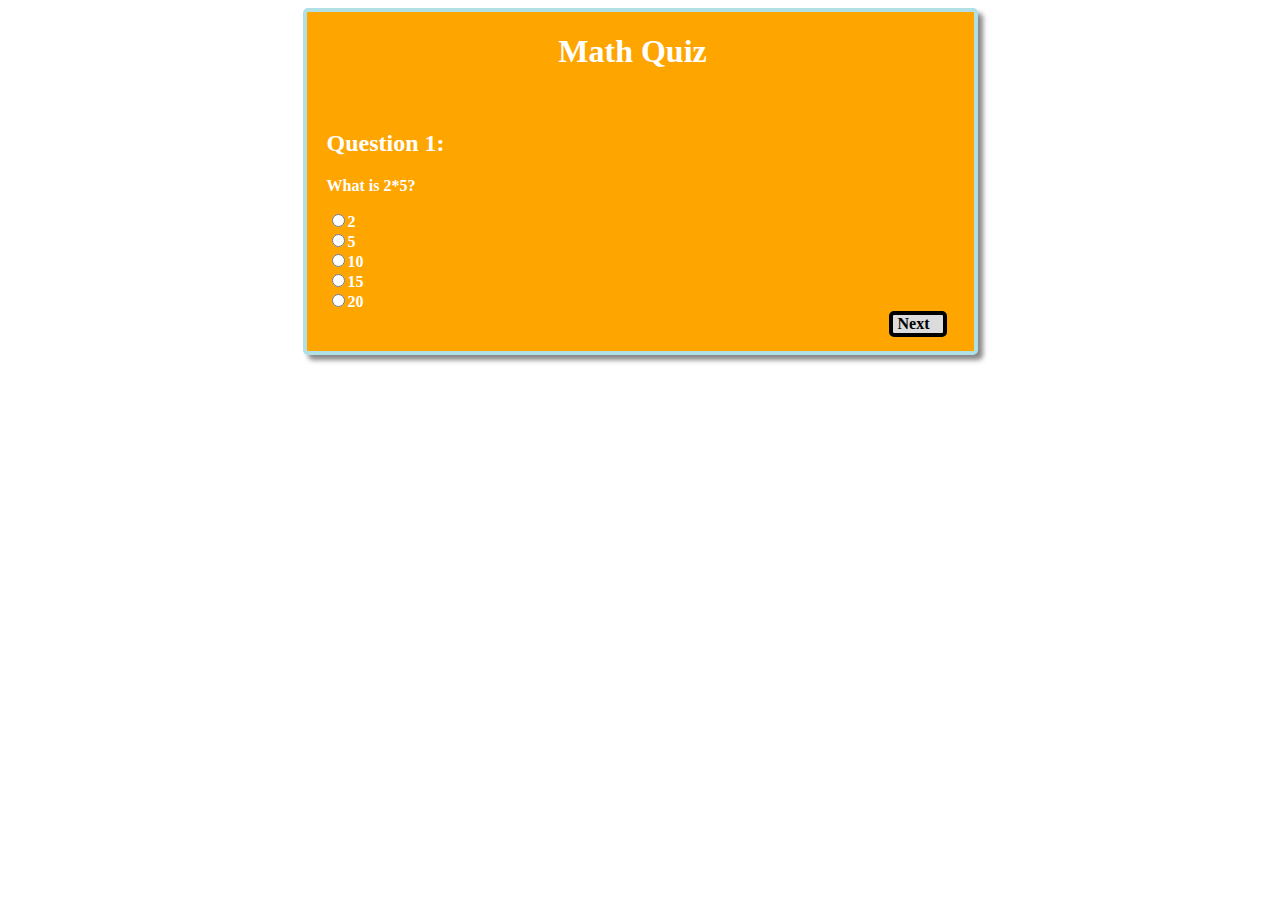
<file: index.html>
<!DOCTYPE html>
<html>
	<head>
		<title> Quiz </title>
		<link type='text/css' rel='stylesheet' href="assets/css/style.css">
           <script type="text/javascript" src="assets/javascript/app.js"></script>
          
	<body>
		<div id='container'>
			<div id='title'>
				<h1>Math Quiz</h1>
			</div>
   			<br/>
  			<div id='quiz'></div>
    		<div class='button' id='next'><a href='#'>Next</a></div>
    		<div class='button' id='prev'><a href='#'>Prev</a></div>
    		<div class='button' id='start'> <a href='#'>Start Over</a></div>
    		
    	</div>

		<script type='text/javascript' src='http://ajax.googleapis.com/ajax/libs/jquery/1.9.1/jquery.min.js'></script>
		<script type="text/javascript" src='assets/javascript/app.js'></script>
		
	</body>
</html>
</file>
<file: assets/css/style.css>
body {
    font-family: Open Sans;
}

h1 {
    text-align: center;
}

#title {
    text-decoration: blank;
}

#quiz {
    text-indent: 10px;
    display:none;
}

.button {
    border:4px solid;
    border-radius:5px;
    width: 40px;
    padding-left:5px;
    padding-right: 5px;
    position: relative;
    float:right;
    background-color: #DCDCDC;
    color: black;
    margin: 0 2px 0 2px;
}

.button.active {
    background-color: #F8F8FF;
    color: #525252;
}

button {
    position: relative;
    float:right;
}

.button a {
    text-decoration: none;
    color: black;
}

#container {
    width:50%;
    margin:auto;
    padding: 0 25px 40px 10px;
    background-color: orange;
    border:4px solid #B0E0E6;
    border-radius:5px;
    color: #FFFFFF;
    font-weight: bold;
    box-shadow: 5px 5px 5px #888;
}

ul {
    list-style-type: none;
    padding: 0;
    margin: 0;
}

#prev {
    display:none;
}

#start {
    display:none;
    width: 90px;
}
</file>
